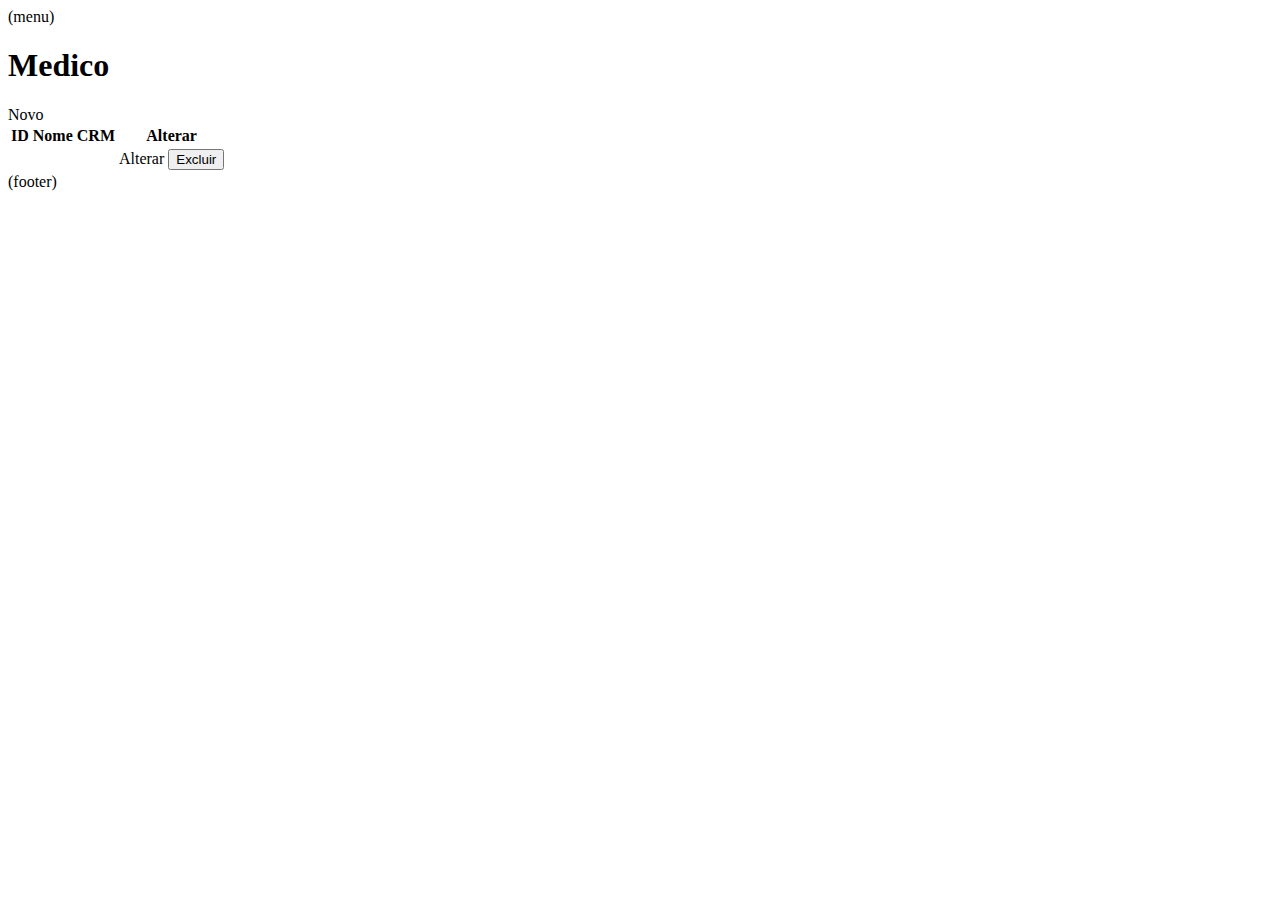
<file: dacs2022/src/main/resources/templates/medico/index.html>
<!DOCTYPE html>
<html xmlns:th="http://www.thymeleaf.org" xmlns:layout="http://www.ultraq.net.nz/thymeleaf/layout">

<head th:include="layout :: htmlhead"></head>

<body>
    <nav th:replace="layout :: menu">(menu)</nav>

    <div class="container">
        <h1 class="text-center"> Medico </h1>


        <div class="botao-direita">
            <a class="btn btn-primary" th:href="@{/medico/novo}">Novo</a>
        </div>

        <table class="table" id="medicos">

            <thead>
                <tr>
                    <th>ID</th>
                    <th>Nome</th>
                    <th>CRM</th>
                    <th>Alterar</th>
                </tr>
            </thead>
            <tbody>
                <tr th:each="medico : ${listaMedicos}">
                    <td th:text="${medico.id}"></td>
                    <td th:text="${medico.nome}"></td>
                    <td th:text="${medico.CRM}"></td>
                    <td> <a th:href="@{'/medico/alterar/'+${medico.id}}" class="btn btn-primary"> Alterar </a>

                        <button class="btn btn-danger js-delete" th:data-id="${medico.id}">Excluir</button>
                    </td>

                </tr>


            </tbody>

        </table>



    </div>
    

    <div th:include="layout :: footer">(footer)</div>

    <script type="text/javascript">
        $(document).ready(function () {
            $("#medicos").on('click', '.js-delete', function () {
                let button = $(this);
                bootbox.confirm("confirmar a exclusão ?", function (result) {
                    if (result) {
                        $.ajax({
                            url: '/medico/delete/' + button.attr('data-id'),
                            method: "GET",
                            success: function () {
                                window.location.href = '/medico/';
                            }
                        });
                    }


                })
            })
        })

    </Script>

</body>

</html>
</file>
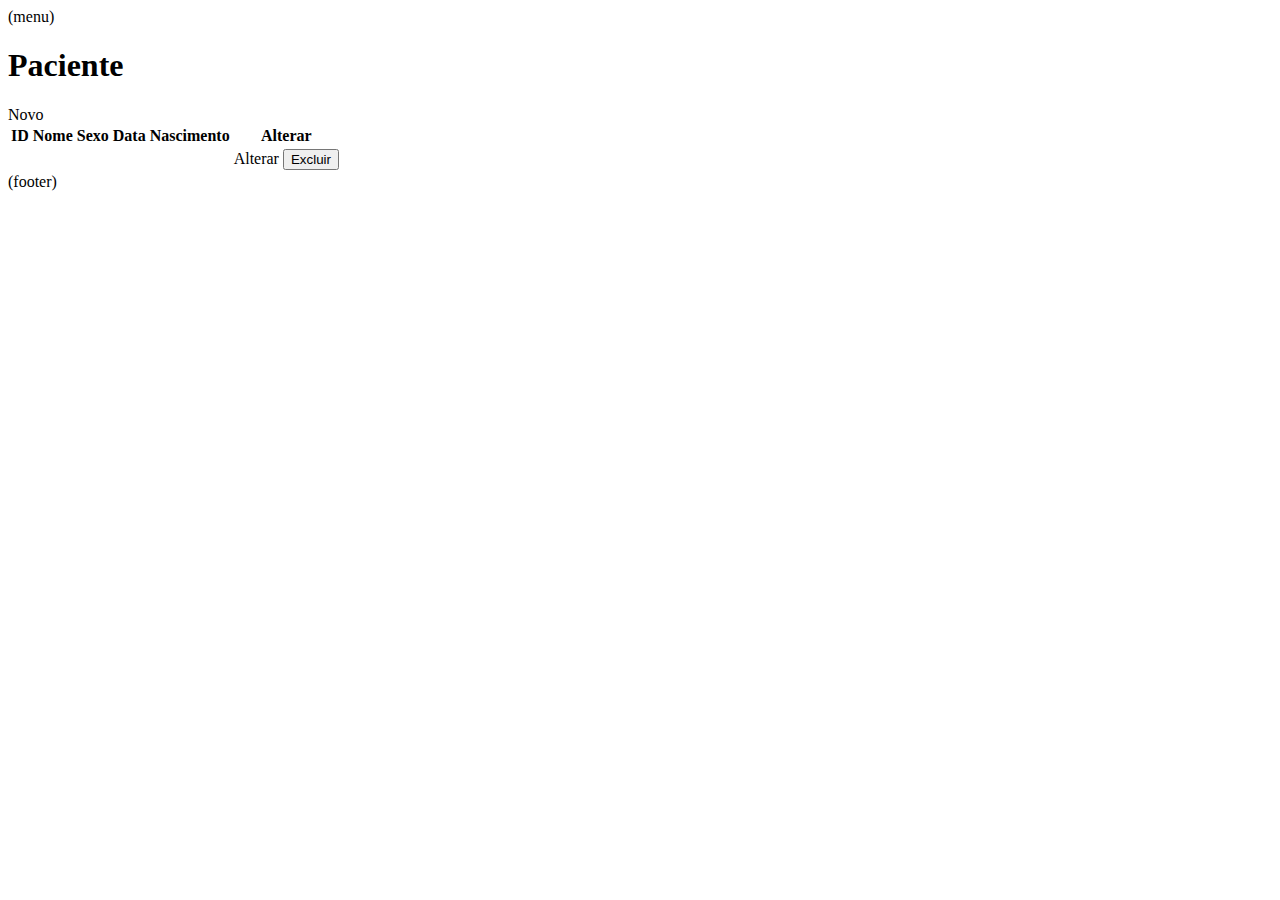
<file: dacs2022/src/main/resources/templates/paciente/index.html>
<!DOCTYPE html>
<html xmlns:th="http://www.thymeleaf.org" xmlns:layout="http://www.ultraq.net.nz/thymeleaf/layout">

<head th:include="layout :: htmlhead"></head>

<body>
    <nav th:replace="layout :: menu">(menu)</nav>

    <div class="container">
        <h1 class="text-center">Paciente</h1>
        <!-- alou geovana-->
        <div class="botao-direita">
            <a class="btn btn-primary" th:href="@{/paciente/novo}">Novo</a>
        </div>

        <table class="table" id="pacientes">

            <thead>
                <tr>
                    <th>ID</th>
                    <th>Nome</th>
                    <th>Sexo</th>
                    <th>Data Nascimento</th>
                    <th>Alterar</th>
                </tr>
            </thead>
            <tbody>
                <tr th:each="paciente : ${listaPacientes}">
                    <td th:text="${paciente.id}"></td>
                    <td th:text="${paciente.nome}"></td>
                    <td th:text="${paciente.sexo}"></td>
                    <td th:text="${paciente.dataNascimento}"></td>
                    <td> <a th:href="@{'/paciente/alterar/'+${paciente.id}}" class="btn btn-primary"> Alterar </a>

                        <button class="btn btn-danger js-delete" th:data-id="${paciente.id}">Excluir</button>
                    </td>



                </tr>


            </tbody>
        </table>



    </div>

    <div th:include="layout :: footer">(footer)</div>

    <script type="text/javascript">
        $(document).ready(function () {
            $("#pacientes").on('click', '.js-delete', function () {
                let button = $(this);
                bootbox.confirm("confirmar a exclusão ?", function (result) {
                    if (result) {
                        $.ajax({
                            url: '/paciente/delete/' + button.attr('data-id'),
                            method: "GET",
                            success: function () {
                                window.location.href = '/paciente/';
                            }
                        });
                    }


                })
            })
        })

    </Script>

</body>

</html>
</file>
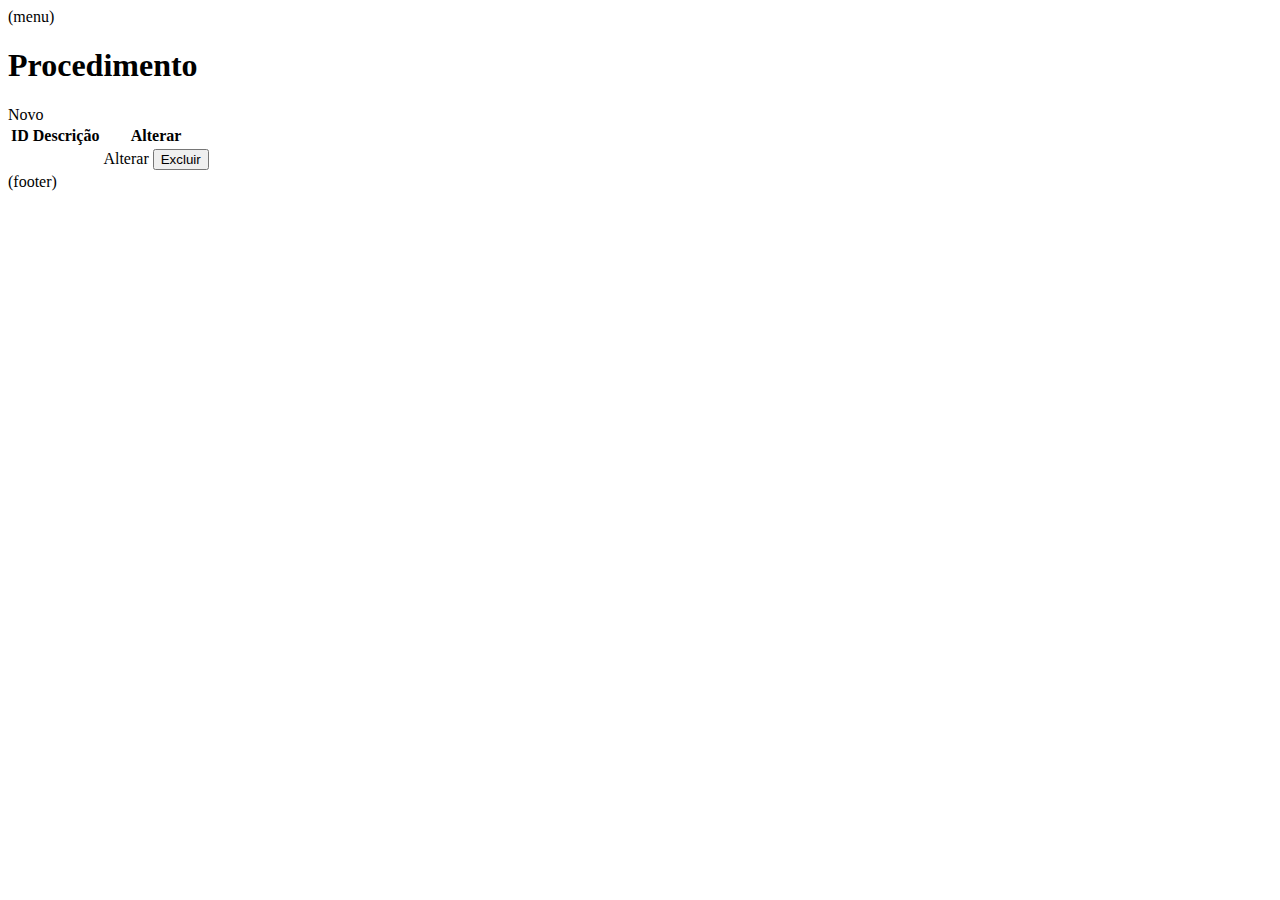
<file: dacs2022/src/main/resources/templates/procedimento/index.html>
<!DOCTYPE html>
<html xmlns:th="http://www.thymeleaf.org" xmlns:layout="http://www.ultraq.net.nz/thymeleaf/layout">

<head th:include="layout :: htmlhead"></head>

<body>

    <nav th:replace="layout :: menu">(menu)</nav>

    <div class="container">
        <h1 class="text-center">Procedimento</h1>
        <!-- alou geovana-->
        <div class="botao-direita">
            <a class="btn btn-primary" th:href="@{/procedimento/novo}">Novo</a>
        </div>

        <table class="table" id="procedimentos">

            <thead>
                <tr>
                    <th>ID</th>
                    <th>Descrição</th>
                    <th>Alterar</th>
                </tr>
            </thead>
            <tbody>
                <tr th:each="procedimento : ${listaProcedimento}">
                    <td th:text="${procedimento.id}"></td>
                    <td th:text="${procedimento.descricao}"></td>
                    <td> <a th:href="@{'/procedimento/alterar/'+${procedimento.id}}" class="btn btn-primary"> Alterar
                        </a>

                        <button class="btn btn-danger js-delete" th:data-id="${procedimento.id}">Excluir</button>
                    </td>



                </tr>


            </tbody>
        </table>



    </div>

    <div th:include="layout :: footer">(footer)</div>

    <script type="text/javascript">
        $(document).ready(function () {
            $("#procedimentos").on('click', '.js-delete', function () {
                let button = $(this);
                bootbox.confirm("confirmar a exclusão ?", function (result) {
                    if (result) {
                        $.ajax({
                            url: '/procedimento/delete/' + button.attr('data-id'),
                            method: "GET",
                            success: function () {
                                window.location.href = '/procedimento/';
                            }
                        });
                    }


                })
            })
        })

    </Script>

</body>

</html>
</file>
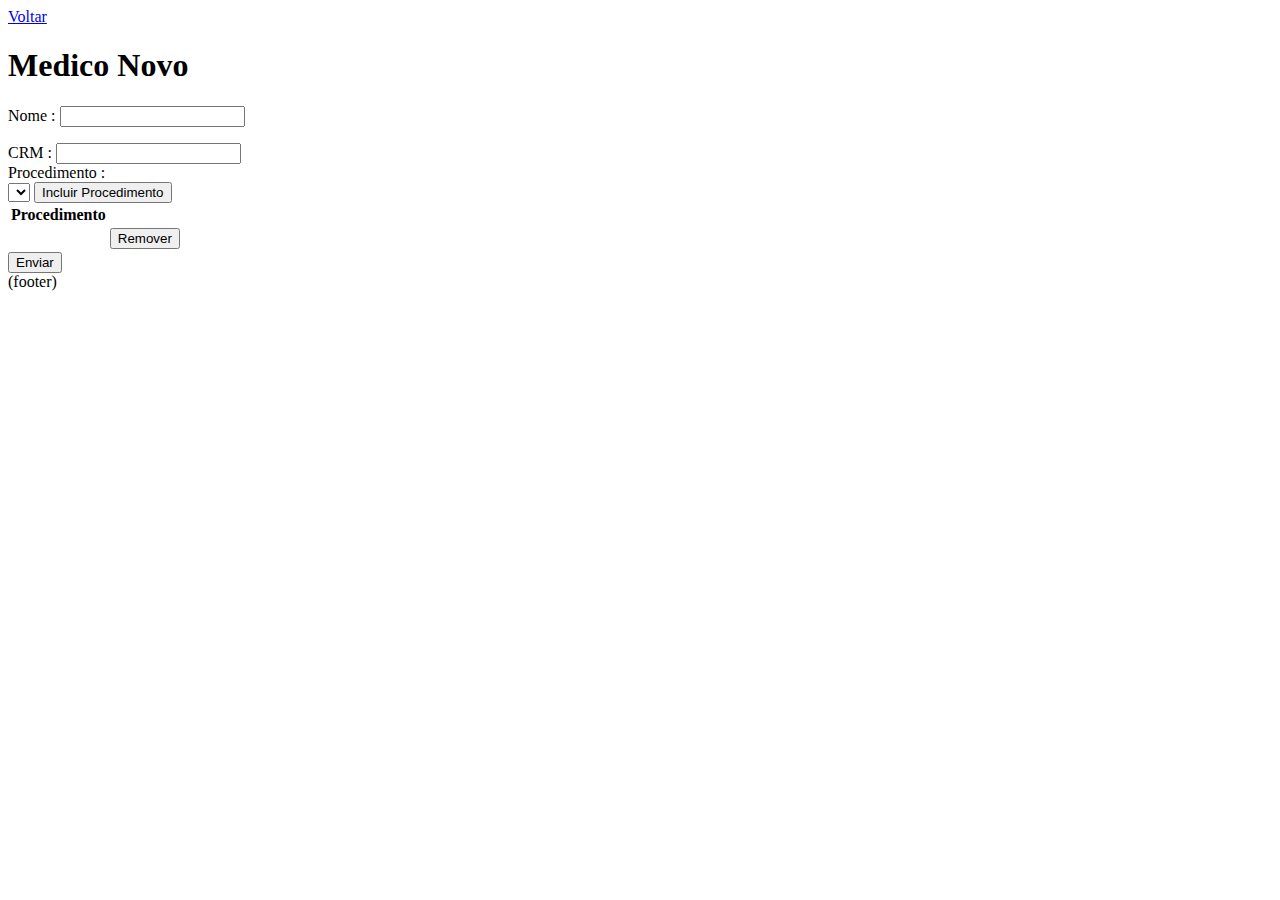
<file: dacs2022/src/main/resources/templates/medico/form.html>
<!DOCTYPE html>
<html xmlns:th="http://www.thymeleaf.org" xmlns:layout="http://www.ultraq.net.nz/thymeleaf/layout">

<head th:include="layout :: htmlhead"></head>

<body>

    <a href="/" class="volte"> Voltar </a>
    <div class="container">

        <form th:action="@{/medico/(form)}" th:object="${medico}" method="POST">

            <h1 class="text-center">Medico Novo</h1>

            <input type="hidden" th:field="*{id}">
            <div class="form-group">
                <div class="row">
                    <div class="col-3">
                        <form>
                            <label for="txtnome">Nome :</label>
                            <input class="form-control" th:field="*{nome}" type="text" id="txtnome">
                            <p th:if="${#fields.hasErrors('nome')}" th:errors="*{nome}" class="alert alert-danger" />
                    </div>
                </div>

                <div class="row">
                    <div class="col-3">
                        <form>
                            <label for="txtCRM">CRM :</label>
                            <input class="form-control" th:field="*{CRM}" type="text" id="txtCRM">

                    </div>
                </div>



                <div class="form-group">
                    <label>Procedimento :</label>
                    <div class="row">
                        <div class="col-3">
                            <select th:field="*{procedimentoId}" class="form-select">
                                <option th:each="umProcedimento : ${listaProcedimentos}" th:value="${umProcedimento.id}"
                                    th:text="${umProcedimento.descricao}"></option>
                        </div>
                    </div>
                    </select>
                    <button type="submit" name="incprocedimento" class="btn btn-primary">Incluir Procedimento</button>
                </div>
                <div class="form-group">
                    <table class="table">
                        <thead>
                            <tr>
                                <th>Procedimento</th>
                                <th></th>
                            </tr>
                        </thead>
                        <tbody>
                            <tr th:each="umProcedimento, stat : *{listaProcedimentos}">
                                <td th:text="${umProcedimento.descricao}"></td>
                                <input type="hidden" th:field="*{listaProcedimentos[__${stat.index}__].id}" />
                                <input type="hidden" th:field="*{listaProcedimentos[__${stat.index}__].descricao}" />
                                <td>
                                    <button type="submit" name="removeitem" th:value="__${stat.index}__"
                                        class="btn btn-primary">Remover</button>
                                </td>
                            </tr>
                        </tbody>
                    </table>
                </div>




                <div>
                    <button type="submit" name=save class="btn btn-primary">Enviar</button>
                </div>




        </form>
    </div>

    </div>

    <div th:include="layout :: footer">(footer)</div>


</body>

</html>




<div th:fragment="footer" id="footer">
    <script th:src="@{/webjars/jquery/3.0.0/jquery.min.js}"></script>
    <script th:src="@{/webjars/bootstrap/5.1.3/js/bootstrap.min.js}"></script>
</div>
</body>

</html>
</file>
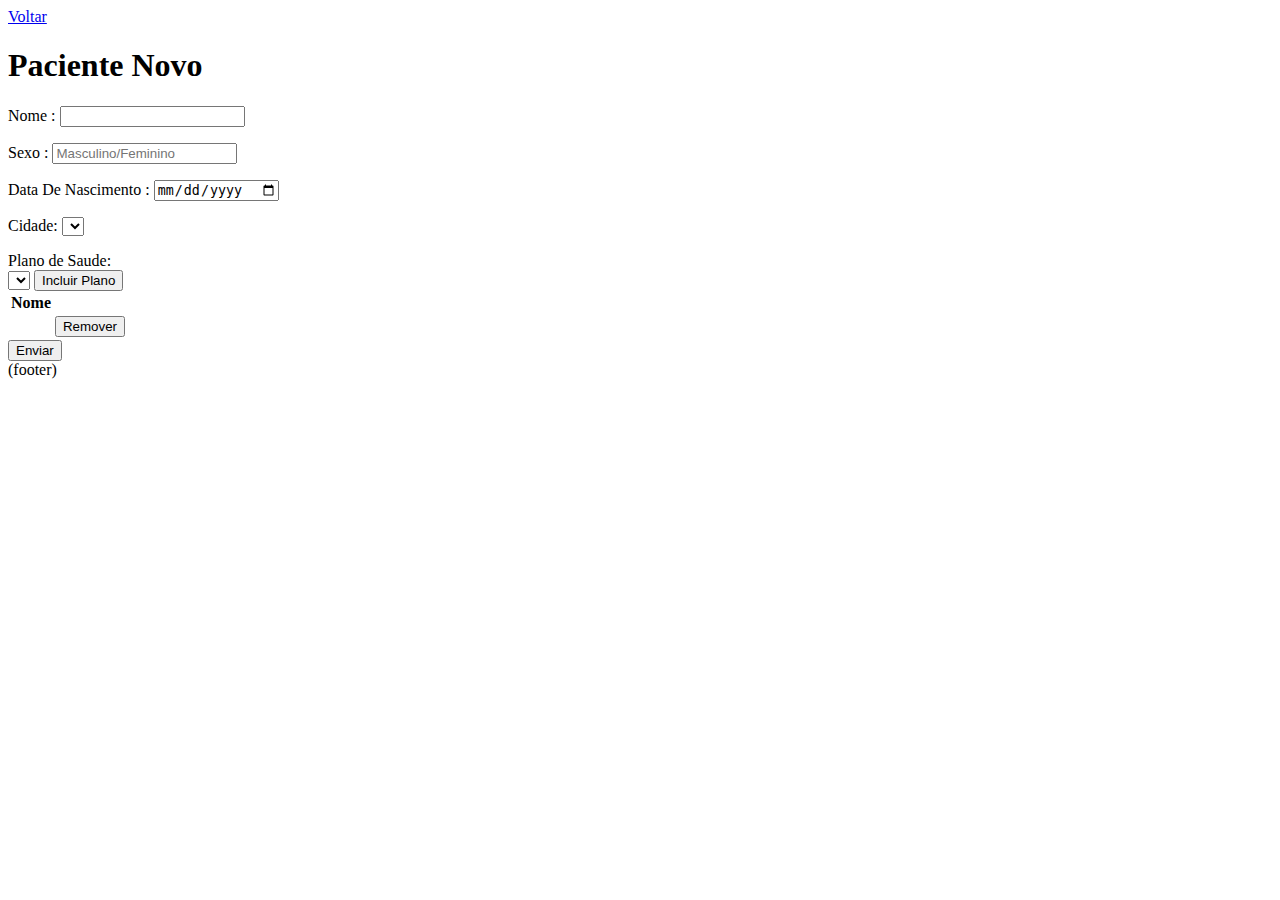
<file: dacs2022/src/main/resources/templates/paciente/form.html>
<!DOCTYPE html>
<html xmlns:th="http://www.thymeleaf.org" xmlns:layout="http://www.ultraq.net.nz/thymeleaf/layout">

<head th:include="layout :: htmlhead"></head>

<body>
    <a href="/" class="volte"> Voltar </a>

    <div class="container">

        <form th:action="@{/paciente/(form)}" th:object="${paciente}" method="POST">

            <h1 class="text-center">Paciente Novo</h1>

            <input type="hidden" th:field="*{id}">
            <div class="form-group">
                <div class="row">
                    <div class="col-3">
                        <form>
                            <label for="txtnome">Nome :</label>
                            <input class="form-control" th:field="*{nome}" type="text" id="txtnome">
                            <p th:if="${#fields.hasErrors('nome')}" th:errors="*{nome}" class="alert alert-danger" />
                    </div>
                </div>

                <div class="row">
                    <div class="col-3">
                        <form>
                            <label for="txtSexo">Sexo :</label>
                            <input class="form-control" th:field="*{sexo}" placeholder="Masculino/Feminino" type="text"
                                id="txtSexo">
                            <p th:if="${#fields.hasErrors('sexo')}" th:errors="*{sexo}" class="alert alert-danger" />
                    </div>
                </div>

                <div class="row">
                    <div class="col-3">
                        <form>
                            <label for="txtDataNascimento">Data De Nascimento :</label>
                            <input class="form-control" th:field="*{dataNascimento}" type="date" id="txtDataNascimento">
                            <p th:if="${#fields.hasErrors('dataNascimento')}" th:errors="*{dataNascimento}"
                                class="alert alert-danger" />
                    </div>
                </div>

                <div class="row">
                    <div class="col-3">
                        <label>Cidade:</label>
                        <select th:field="*{cidadeId}" class="form-select">
                            <option th:each="cidade : ${listaCidades}" th:value="${cidade.id}" th:text="${cidade.nome}">
                            </option>

                        </select>
                    </div>

                    <p th:if="${#fields.hasErrors('cidade')}" th:errors="*{cidade}" class="alert alert-danger" />

                    <div class="form-group">
                        <label>Plano de Saude:</label>
                        <div class="row">
                            <div class="col-3">
                                <select th:field="*{planoId}" class="form-select">
                                    <option th:each="umPlano : ${listaPlanos}" th:value="${umPlano.id}"
                                        th:text="${umPlano.nome}"></option>
                            </div>
                        </div>
                        </select>
                        <button type="submit" name="incplano" class="btn btn-primary">Incluir Plano</button>
                    </div>
                    <div class="form-group">
                        <table class="table">
                            <thead>
                                <tr>
                                    <th>Nome</th>
                                    <th></th>
                                </tr>
                            </thead>
                            <tbody>
                                <tr th:each="umPlano, stat : *{listaPlanos}">
                                    <td th:text="${umPlano.nome}"></td>
                                    <input type="hidden" th:field="*{listaPlanos[__${stat.index}__].id}" />
                                    <input type="hidden" th:field="*{listaPlanos[__${stat.index}__].nome}" />
                                    <td>
                                        <button type="submit" name="removeitem" th:value="__${stat.index}__"
                                            class="btn btn-primary">Remover</button>
                                    </td>
                                </tr>
                            </tbody>
                        </table>
                    </div>




                    <div>
                        <button type="submit" name=save class="btn btn-primary">Enviar</button>

                        </button>
                    </div>


        </form>
    </div>

    </div>

    <div th:include="layout :: footer">(footer)</div>


</body>

</html>




<div th:fragment="footer" id="footer">
    <script th:src="@{/webjars/jquery/3.0.0/jquery.min.js}"></script>
    <script th:src="@{/webjars/bootstrap/5.1.3/js/bootstrap.min.js}"></script>
</div>
</body>

</html>
</file>
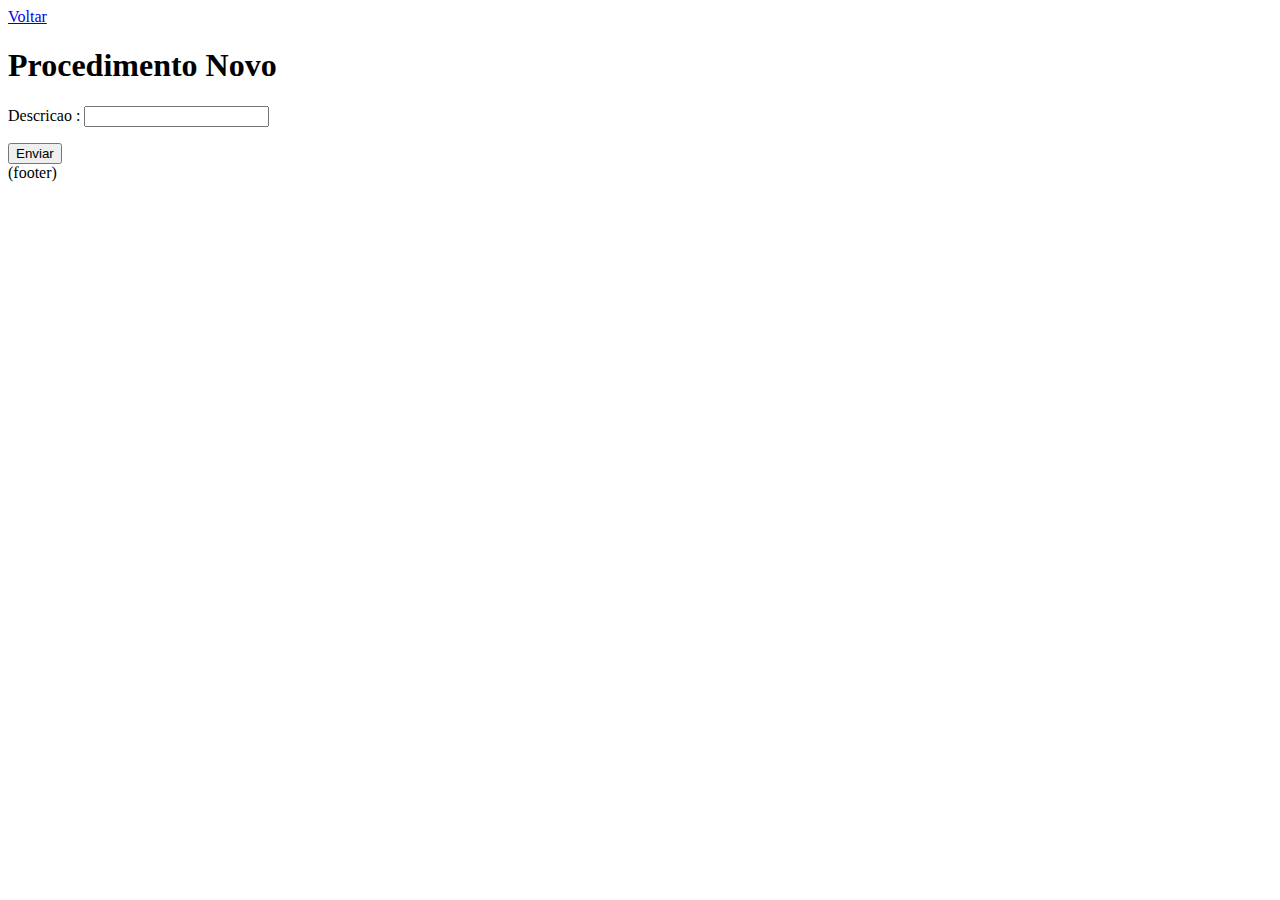
<file: dacs2022/src/main/resources/templates/procedimento/form.html>
<!DOCTYPE html>
<html xmlns:th="http://www.thymeleaf.org" xmlns:layout="http://www.ultraq.net.nz/thymeleaf/layout">

<head th:include="layout :: htmlhead"></head>

<body>
    <a href="/" class="volte"> Voltar </a>

    <div class="container">

        <form th:action="@{/procedimento/(form)}" th:object="${procedimento}" method="POST">

            <h1 class="text-center">Procedimento Novo</h1>

            <input type="hidden" th:field="*{id}">
            <div class="form-group">
                <div class="row">
                    <div class="col-3">
                        <form>
                            <label for="txtdescricao">Descricao :</label>
                            <input class="form-control" th:field="*{descricao}" type="text" id="txtdescricao">
                            <p th:if="${#fields.hasErrors('descricao')}" th:errors="*{descricao}"
                                class="alert alert-danger" />


                    </div>


                </div>
                <button type="submit" class="btn btn-primary">Enviar</button>
               

            </div>
    </div>


    </form>
    </div>

    </div>

    <div th:include="layout :: footer">(footer)</div>


</body>

</html>




<div th:fragment="footer" id="footer">
    <script th:src="@{/webjars/jquery/3.0.0/jquery.min.js}"></script>
    <script th:src="@{/webjars/bootstrap/5.1.3/js/bootstrap.min.js}"></script>
</div>
</body>

</html>
</file>
